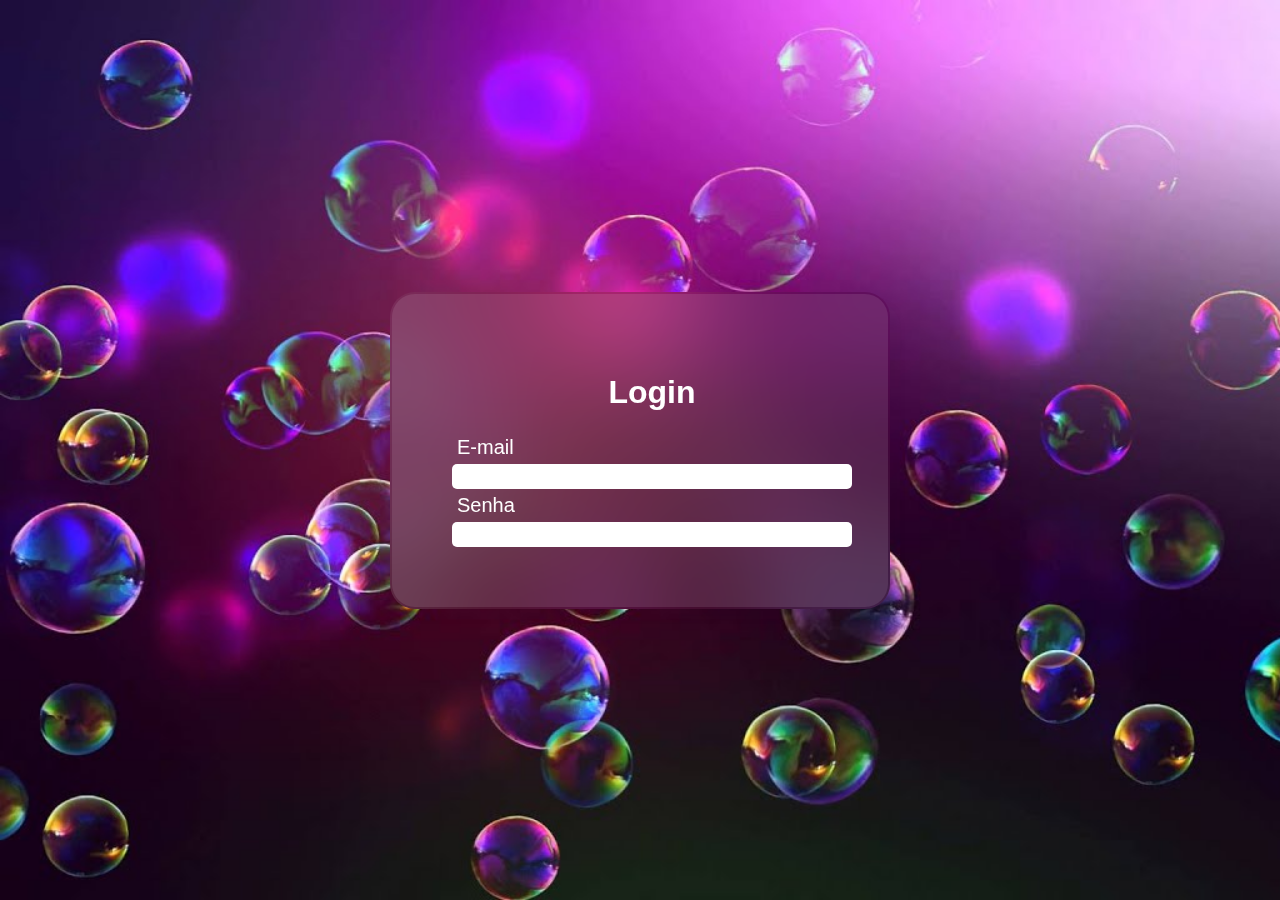
<file: glassmorphism/index.html>
<!DOCTYPE html>
<html lang="pt-br">
<head>
    <meta charset="UTF-8">
    <meta http-equiv="X-UA-Compatible" content="IE=edge">
    <meta name="viewport" content="width=
    , initial-scale=1.0">
    <title>Glassmorphism</title>
    <link rel="stylesheet" href="styles.css">

</head>
<body>
    <div class="bg">
        <div class="glassmorphism glass-morphism-container-hover-effect">
            <div class="login">

                <h1>Login</h1>
                
                <label for="email">E-mail</label>
                <input type="text" name="email" id="email">
                
                <label for="senha">Senha</label>
                <input type="text" name="senha" id="senha">

            </div>
        </div>
    </div>
    
    <script src="script.js"></script>
</body>
</html>
</file>
<file: glassmorphism/styles.css>
* {
    padding: 0;
    margin: 0;
    box-sizing: border-box;
}
body{
    font-family: -apple-system, BlinkMacSystemFont, 'Segoe UI', Roboto, Oxygen, Ubuntu, Cantarell, 'Open Sans', 'Helvetica Neue', sans-serif;
}

.bg {
    display: table-cell;
    vertical-align: middle;
    width: 100vw;
    height: 100vh;
    background-image: url('space.jpg');
    background-size: cover;
}

.glassmorphism {
    width: min(70vw, 500px);
    margin: auto;
    background: rgba( 255, 255, 255, 0.25);
    box-shadow: 0 8px 32px 0 rgba( 31, 38, 135, 0.37);
    backdrop-filter: blur( 4.0px);
    -webkit-backdrop-filter: blur( 4.0px);
    border-radius: 10px;
    border: 1px solid rgba( 255, 255, 255, 0.18);
    padding: 20px 0 40px 0;
}
.login{
    display: flex;
    flex-direction: column;
    width: min(50vw, 400px);
    margin:auto;
}
h1{
    color: #fff;
    padding: 20px 0;
    margin: auto;
}
label{
    padding: 5px;
    border-radius: 5px;
    color: #fff;
    border: none;
    font-size: 20px;
}
input{
    padding: 5px;
    border-radius: 5px;
    color: #000;
    border: none;
}


.glass-morphism-container-hover-effect{
    position:relative;
    background-color: rgba(255, 255, 255,0.1);
    padding: 60px;
    color:#008eb5;
    border-radius: 25px;
    border: solid 2px transparent;
     background-clip: padding-box;
    box-shadow: 10px 10px 10px  rgba(46, 54, 68, 0.03);
    backdrop-filter: blur(50px);
    overflow:hidden;
    cursor: pointer;
  }
  
  .glass-morphism-container-hover-effect::before{
    --size: 0;
      content: '';
      position: absolute;
      left: var(--x);
      top: var(--y);
      width: var(--size);
      height: var(--size);
      background: radial-gradient(circle closest-side, rgba(255, 255, 255,0.2), transparent);
      transform: translate(-50%, -50%);
      transition: width .2s ease, height .2s ease;
  }
  
  .glass-morphism-container-hover-effect:hover::before{
    --size: 400px;
  }
</file>
